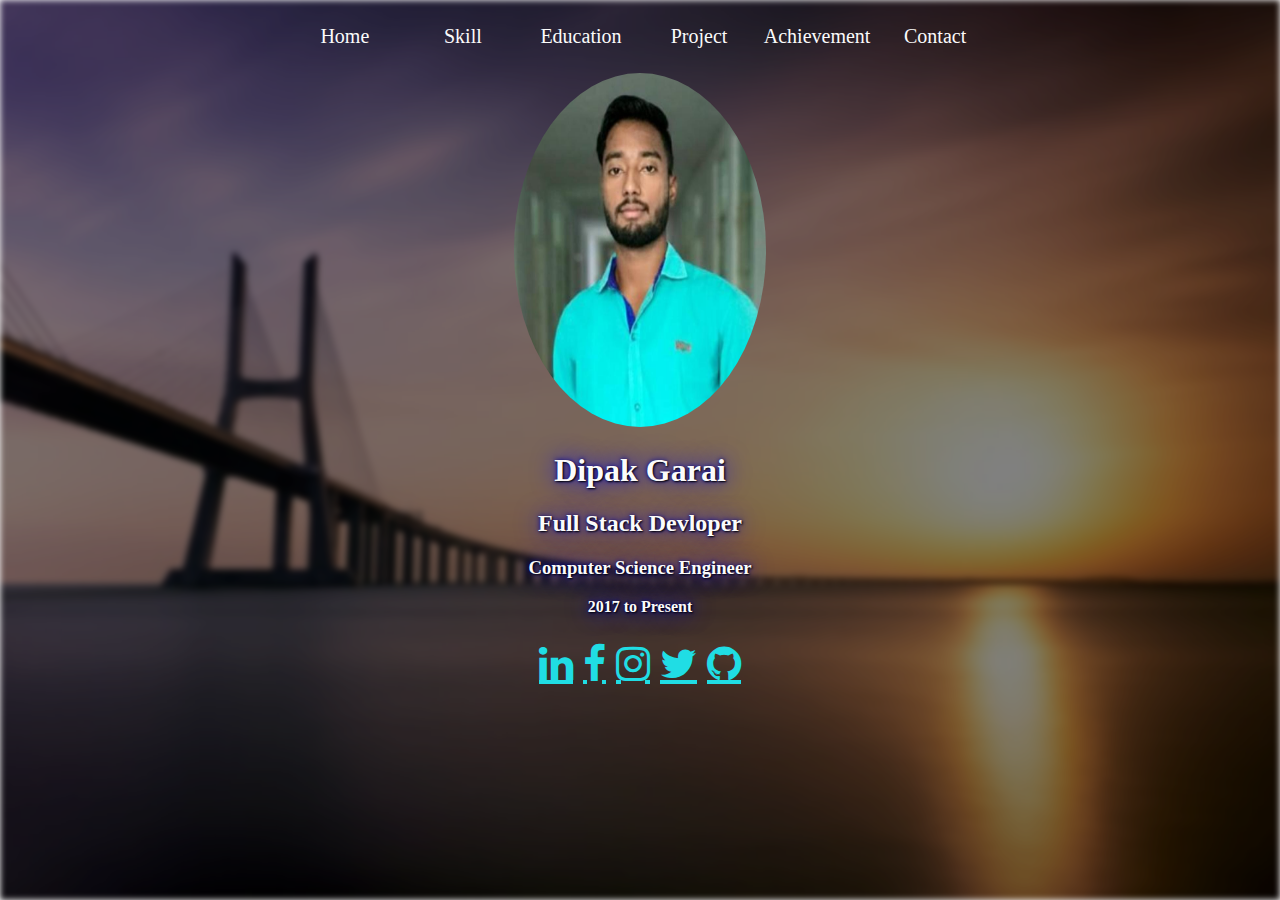
<file: templates/index.html>
<html>

<head>
    <link rel="shortcut icon" href="/static/favicon_io/favicon.ico" type="image/x-icon">
    <title>My ProFolio Site</title>
    <link rel="stylesheet" href="/static/styles.css">
    <meta name="viewport" content="width=device-width, initial-scale=1">
    <link rel="stylesheet" href="https://cdnjs.cloudflare.com/ajax/libs/font-awesome/4.7.0/css/font-awesome.min.css">
    <style>

    </style>
</head>

<body>
    
    <div class="body__background"></div>
    <div class="main">
        <div>
            <div class="topnavbar">
                <div class="nav_item"><a href="index.html">Home</a></div>
                <div class="nav_item" >
                    <a href="skill.html">Skill</a>
                </div>
                <div class="nav_item">
                    <a href="education.html">Education</a>
                </div>
                <div class="nav_item">
                    <a href="project.html">Project</a>
                </div>
                <div class="nav_item">
                    <a href="achievement.html">Achievement</a>
                </div>
                <div class="nav_item">
                    <a href="contact.html">Contact</a>
                </div>
            </div>
        </div>

        <div class="profile">
            <img src="/static/assest/dipak.jpg" alt="profile_pic" style="opacity:1">
        </div>
        <div class="intro">
            <div class="name">
                <h1>Dipak Garai</h1>
            </div>
            <div class="department">
                <h2>Full Stack Devloper</h2>
            </div>
            <div class="dept_edu">
                <h3>Computer Science Engineer</h3>
            </div>
            <div class="year"><b>2017 to Present</b> </div>
            <!-- <div class="college">
                <b>University of Engineering & Management Jaipur</b>
            </div> -->
        </div>

        <div class="social_icons">
            <a href="https://www.linkedin.com/in/dipak-garai-2718b9180/" class="fa fa-linkedin"></a>
            <a href="https://www.facebook.com/deep.garai.92" class="fa fa-facebook"></a>
            <a href="https://www.instagram.com/dipak.garai/" class="fa fa-instagram"></a>
            <a href="https://twitter.com/DipakGarai13" class="fa fa-twitter"></a>
            <a href="https://github.com/Dipak1998" class="fa fa-github"></a>
        </div>

    </div>



</body>

</html>
</file>
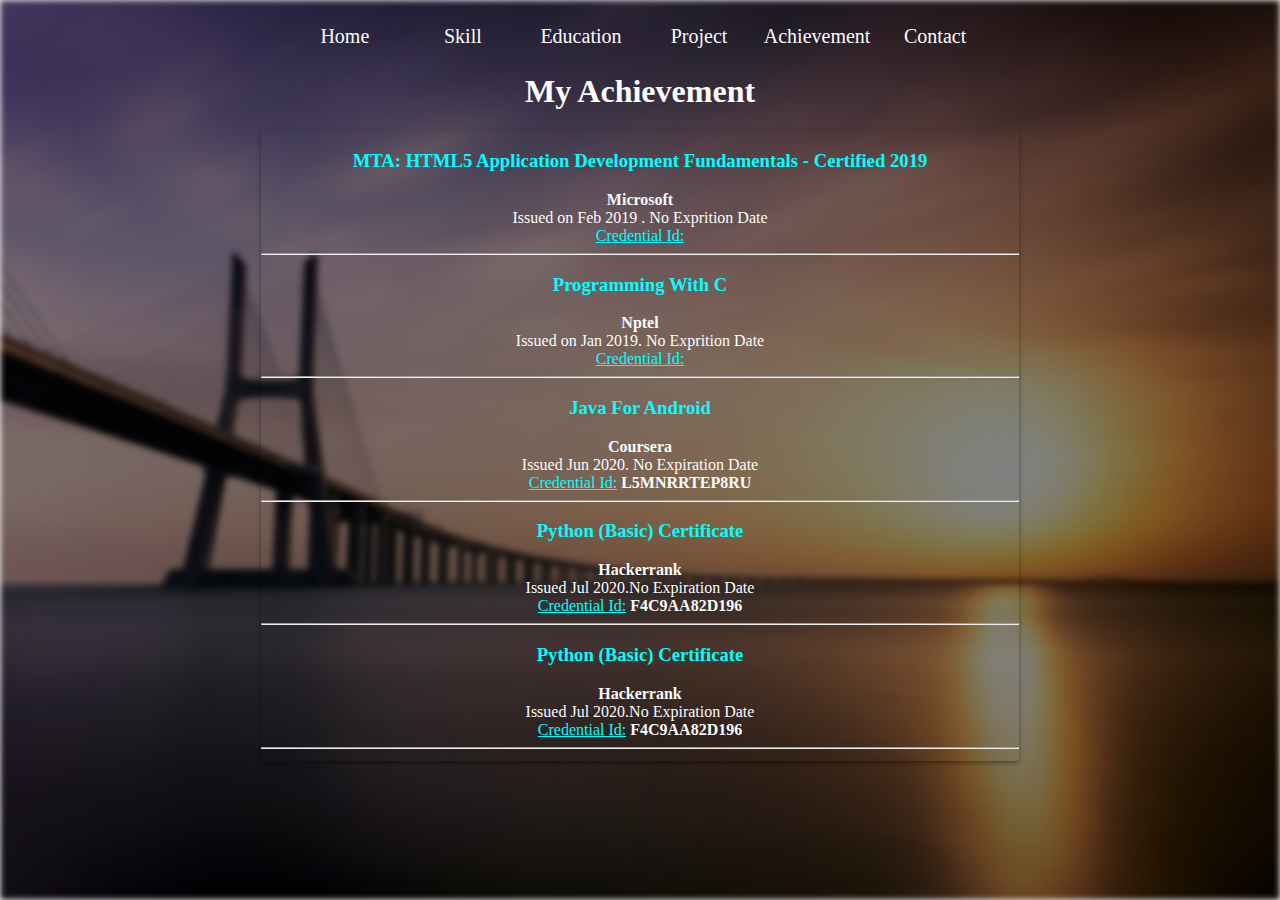
<file: templates/achievement.html>
<!DOCTYPE html>
<html lang="en">

<head>
    <link rel="shortcut icon" href="/static/favicon_io/favicon.ico" type="image/x-icon">
    <meta charset="UTF-8">
    <meta name="viewport" content="width=device-width, initial-scale=1.0">
    <title>Achievement Page</title>
    <link rel="stylesheet" href="/static/styles.css">
    <link rel="stylesheet" href="/static/achievement.css">
</head>

<body>
    <div class="body__background"></div>
    <div>
        <div>
            <div class="topnavbar">
                <div class="nav_item"><a href="index.html">Home</a></div>
                <div class="nav_item">
                    <a href="skill.html">Skill</a>
                </div>
                <div class="nav_item">
                    <a href="education.html">Education</a>
                </div>
                <div class="nav_item">
                    <a href="project.html">Project</a>
                </div>
                <div class="nav_item">
                    <a href="achievement.html">Achievement</a>
                </div>
                <div class="nav_item">
                    <a href="contact.html">Contact</a>
                </div>
            </div>
        </div>
        <div class="heading">
            <h1>My Achievement</h1>
        </div>
        <div class="main" style="padding: 0 20%;">
            <div class="view-box">
                <div class="veiw-box-item">
                    <div class="detail">
                        <div class="course-name">
                            <h3>MTA: HTML5 Application Development Fundamentals - Certified 2019</h3>
                        </div>
                        <div class="organization">
                           <b>Microsoft</b>
                        </div>
                        <div class="issued-date">
                            Issued on Feb 2019 . No Exprition Date
                        </div>
                        <div class="credential">
                            <a
                                href="https://www.youracclaim.com/badges/2e68a463-e08a-44bc-b2b5-e0c084f6f030/linked_in_profile">
                                Credential Id:</a>
                            <b></b>
                        </div>
                    </div>
                </div>
                <div class="border-line">
                    <hr>
                </div>
                <div class="veiw-box-item">
                    <div class="detail">
                        <div class="course-name">
                            <h3>Programming With C </h3>
                        </div>
                        <div class="organization"><b>Nptel</b></div>
                        <div class="issued-date"> Issued on Jan 2019. No Exprition Date</div>
                        <div class="credential"><a href="">Credential Id:</a>
                            <b></b></div>
                    </div>
                </div>
                <div class="border-line">
                    <hr>
                </div>
                <div class="veiw-box-item">
                    <div class="detail">
                        <div class="course-name">
                            <h3>Java For Android</h3>
                        </div>
                        <div class="organization"><b>Coursera</b></div>
                        <div class="issued-date">Issued Jun 2020. No Expiration Date</div>
                        <div class="credential"><a href="">Credential Id:</a>
                            <b>L5MNRRTEP8RU</b>
                        </div>
                    </div>
                    <div class="border-line">
                        <hr>
                    </div>
                    <div class="veiw-box-item">
                        <div class="detail">
                            <div class="course-name">
                                <h3>Python (Basic) Certificate</h3>
                            </div>
                            <div class="organization"><b>Hackerrank</b></div>
                            <div class="issued-date">Issued Jul 2020.No Expiration Date</div>
                            <div class="credential"><a href="https://www.hackerrank.com/certificates/f4c9aa82d196">
                                    Credential Id:</a>
                                <b>F4C9AA82D196</b>
                            </div>
                        </div>
                    </div>
                    <div class="border-line">
                        <hr>
                    </div>
                    <div class="veiw-box-item">
                        <div class="detail">
                            <div class="course-name">
                                <h3>Python (Basic) Certificate</h3>
                            </div>
                            <div class="organization"><b>Hackerrank</b></div>
                            <div class="issued-date">Issued Jul 2020.No Expiration Date</div>
                            <div class="credential"><a href="https://www.hackerrank.com/certificates/f4c9aa82d196">
                                    Credential Id:</a>
                                <b>F4C9AA82D196</b>
                            </div>
                        </div>
                    </div>
                    <div class="border-line">
                        <hr>
                    </div>
                </div>

</body>

</html>
</file>
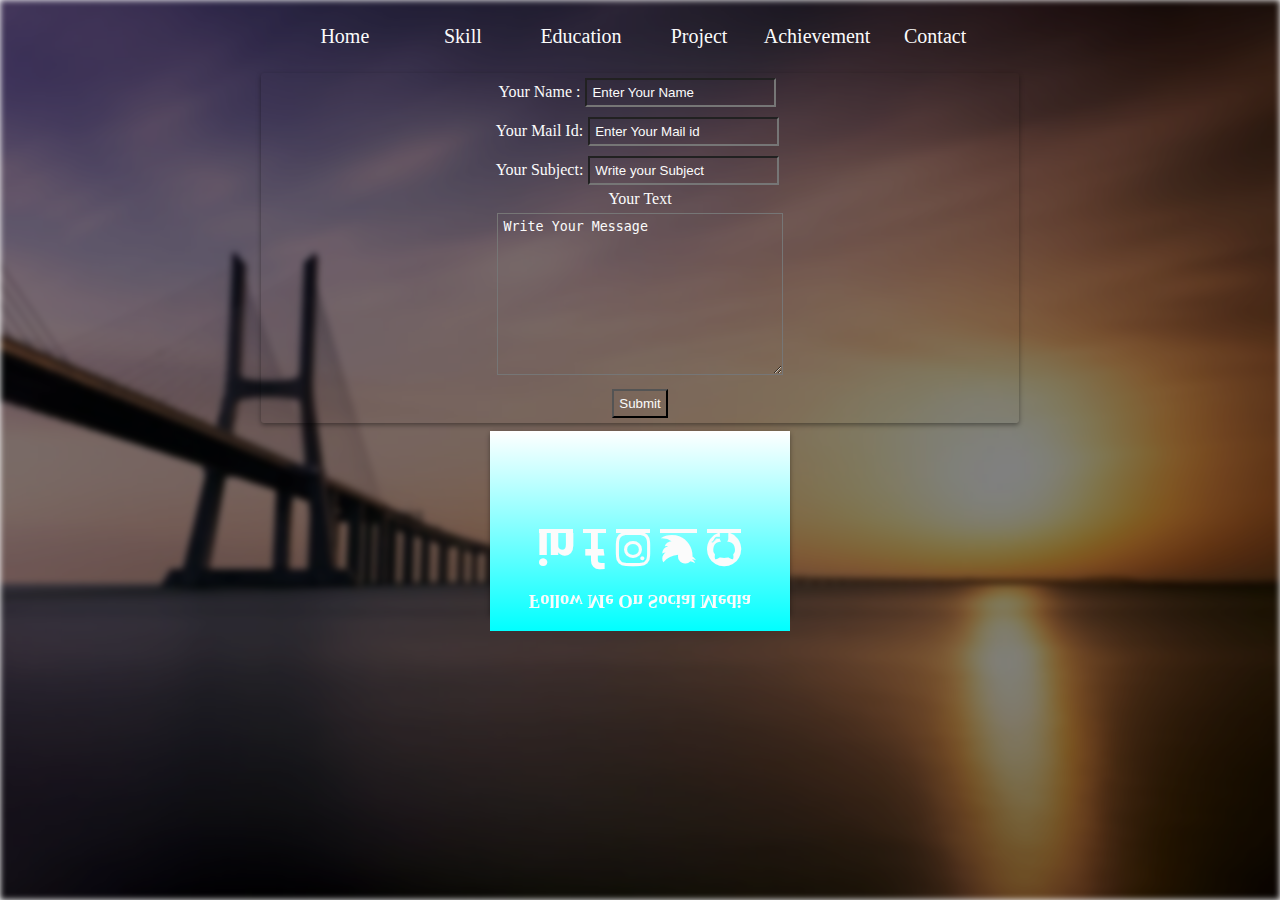
<file: templates/contact.html>
<!DOCTYPE html>
<html lang="en">

<head>
    <link rel="shortcut icon" href="/static/favicon_io/favicon.ico" type="image/x-icon">
    <meta charset="UTF-8">
    <meta name="viewport" content="width=device-width, initial-scale=1.0">
    <title>Contact Me</title>
    <link rel="stylesheet" href="/static/styles.css">
    <link rel="stylesheet" href="/static/contact.css">

    <link rel="stylesheet" href="https://cdnjs.cloudflare.com/ajax/libs/font-awesome/4.7.0/css/font-awesome.min.css">

</head>

<body>
    <div class="body__background"></div>
    <div class="main">
        <div>
            <div class="topnavbar">
                <div class="nav_item"><a href="index.html">Home</a></div>
                <div class="nav_item">
                    <a href="skill.html">Skill</a>
                </div>
                <div class="nav_item">
                    <a href="education.html">Education</a>
                </div>
                <div class="nav_item">
                    <a href="project.html">Project</a>
                </div>
                <div class="nav_item">
                    <a href="achievement.html">Achievement</a>
                </div>
                <div class="nav_item">
                    <a href="contact.html">Contact</a>
                </div>
            </div>
        </div>
        <div style="padding: 0 20%; ">
            <div class="contact-box message">
                <form method="GET" action="">
                    <label for="text">Your Name :</label><input type="text" name="name" placeholder="Enter Your Name" >
                    <br>
                    <label for="mail">Your Mail Id:</label><input type="mail" name="mail" placeholder="Enter Your Mail id">
                    <br>
                    <label for="subject">Your Subject:</label><input type="text" name="subject"placeholder="Write your Subject">
                    <br>

                    <label for="text">Your Text</label>
                    <br>
                    <textarea name="message" id="" cols="30" rows="10" placeholder="Write Your Message"></textarea>
                    <br>
                    <input type="submit" class="submitbtn" value="Submit">
                </form>

            </div>

            <div class="flip-box">
                <div class="flip-box-inner">
                    <div class="flip-box-front">
                        <div class="contact-box">
                            <address>
                                <p>
                                    <img src="/static/assest/dipak.jpg" alt="Avatar" class="avatar">
                                    Dipak Garai
                                </p>
                                <p>
                                    <i class="fa fa-home"></i>Purulia,West Bengal
                                </p>
                                <p>
                                    <i class="fa fa-envelope "></i>Gmail:<a href="mailto:garaidipak1998@gmail.com">garaidipak1998@gmail.com</a>
                                </p>
                                <p>
                                    <i class="fa fa-phone"></i><a href="tel:+918170941542"></a> Contact Number:8170941542
                                </p>
                            </address>
                        </div>
                    </div>
                    <div class="flip-box-back">
                        <h3 style="color:var(--color-white-1);text-align: center;">Follow Me On Social Media</h3>
                        <div class="social_icons" style="margin-top: 0;">
                            <a href="https://www.linkedin.com/in/dipak-garai-2718b9180/" class="fa fa-linkedin"></a>
                            <a href="https://www.facebook.com/deep.garai.92" class="fa fa-facebook"></a>
                            <a href="https://www.instagram.com/dipak.garai/" class="fa fa-instagram"></a>
                            <a href="https://twitter.com/DipakGarai13" class="fa fa-twitter"></a>
                            <a href="https://github.com/Dipak1998" class="fa fa-github"></a>
                        </div>
                    </div>
                </div>
            </div>

        </div>
    </div>
</body>

</html>
</file>
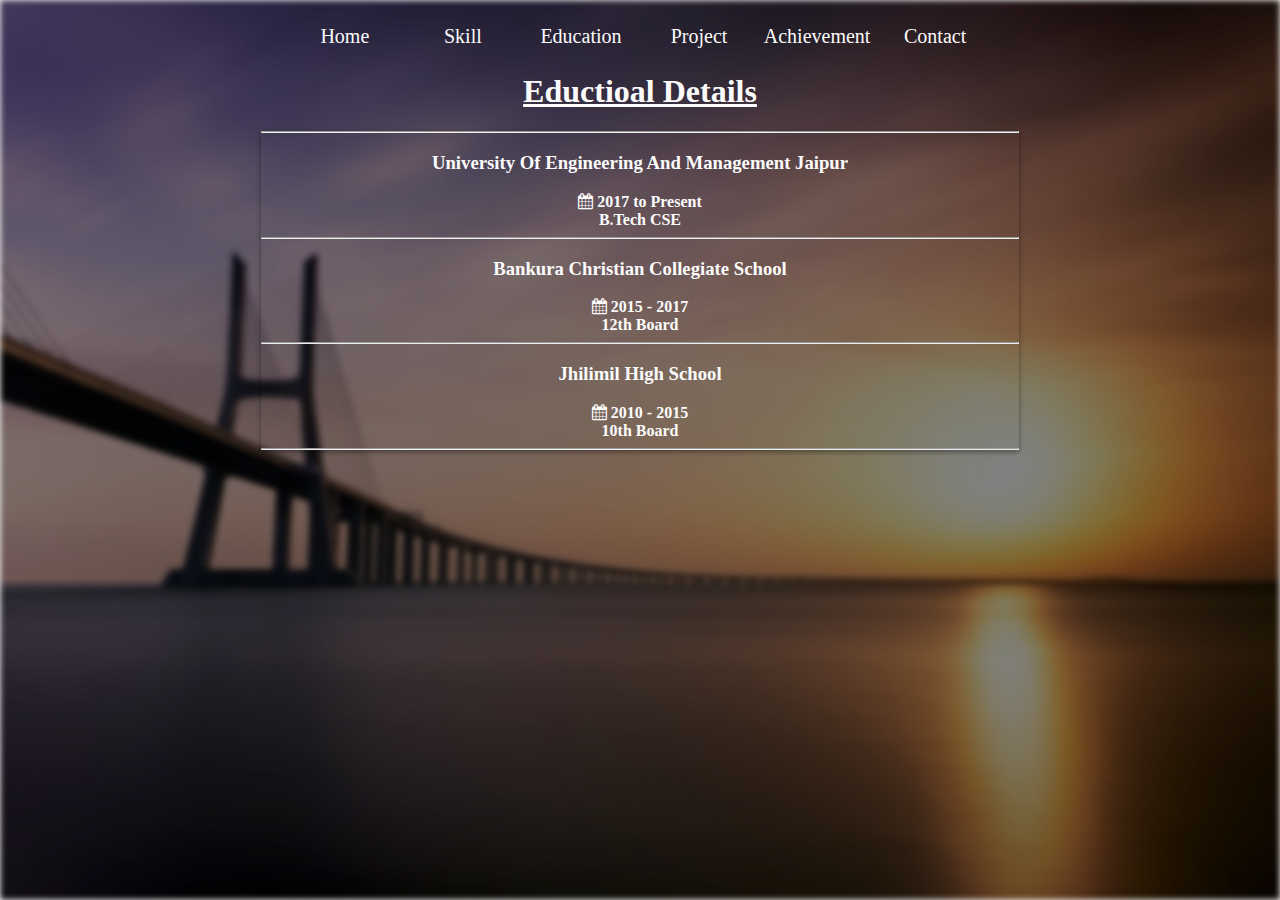
<file: templates/education.html>
<!DOCTYPE html>
<html lang="en">

<head>
    <link rel="shortcut icon" href="/static/favicon_io/favicon.ico" type="image/x-icon">
    <meta charset="UTF-8">
    <meta name="viewport" content="width=device-width, initial-scale=1.0">
    <title>Education Details</title>
    <link rel="stylesheet" href="/static/styles.css">
    <link rel="stylesheet" href="/static/education.css">
    <link rel="stylesheet" href="https://cdnjs.cloudflare.com/ajax/libs/font-awesome/4.7.0/css/font-awesome.min.css">
</head>

<body>
    <div class="body__background"></div>
    <div class="main">
        <div class="topnavbar">
            <div class="nav_item"><a href="index.html">Home</a></div>
            <div class="nav_item" >
                <a href="skill.html">Skill</a>
            </div>
            <div class="nav_item">
                <a href="education.html">Education</a>
            </div>
            <div class="nav_item">
                <a href="project.html">Project</a>
            </div>
            <div class="nav_item">
                <a href="achievement.html">Achievement</a>
            </div>
            <div class="nav_item">
                <a href="contact.html">Contact</a>
            </div>
        </div>
    </div>
    <div class="heading">
        <h1><u>Eductioal Details</u></h1>
    </div>
    <div style="padding: 0 20%;">
        <div class="edu-detail">
            <div class="edu-item">
                <div class="graduation">
                    <div class="border-line">
                        <hr>
                    </div>
                    <div class="clg">
                        <h3>University Of Engineering And Management Jaipur</h3>
                    </div>
                    <div class="year">
                        <i class="fa fa-calendar"></i>
                        <b>2017 to Present</b>
                    </div>
                    <div class="dept"><b>B.Tech CSE</b></div>
                </div>
            </div>
            <div class="border-line">
                <hr>
            </div>
            <div class="edu-item">
                <div class="higher-secondary">
                    <div class="high-school">
                        <h3>Bankura Christian Collegiate School</h3>
                    </div>
                    <div class="year">
                        <i class="fa fa-calendar"></i>
                        <b>2015 - 2017</b>
                    </div>
                    <div class="dept"><b>12th Board</b></div>
                </div>
            </div>
            <div class="border-line">
                <hr>
            </div>
            <div class="edu-item">
                <div class="secondary">
                    <div class="school">
                        <h3>Jhilimil High School</h3>
                    </div>
                    <div class="year">
                        <i class="fa fa-calendar"></i>
                        <b>2010 - 2015</b>
                    </div>
                    <div class="dept"><b>10th Board</b></div>
                </div>
                <div class="border-line">
                    <hr>
                </div>
            </div>
        </div>
    </div>

</body>

</html>
</file>
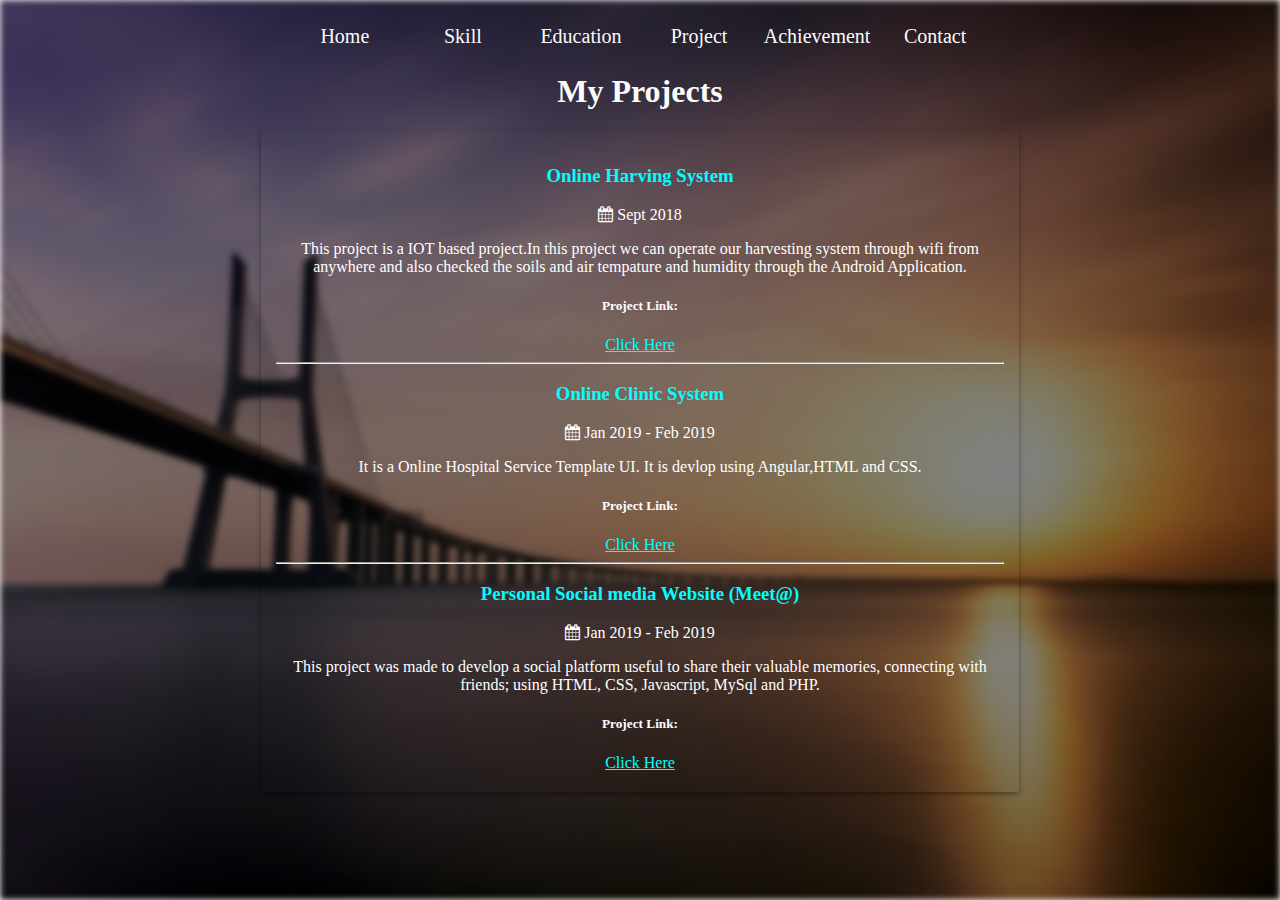
<file: templates/project.html>
<!DOCTYPE html>
<html lang="en">

<head>
    <link rel="shortcut icon" href="/static/favicon_io/favicon.ico" type="image/x-icon">
    <meta charset="UTF-8">
    <meta name="viewport" content="width=device-width, initial-scale=1.0">
    <title>Project Page</title>
    <link rel="stylesheet" href="/static/styles.css">
    <link rel="stylesheet" href="/static/project.css">
    <link rel="stylesheet" href="https://cdnjs.cloudflare.com/ajax/libs/font-awesome/4.7.0/css/font-awesome.min.css">
</head>

<body>
    <div class="body__background"></div>
    <div>
        <div>
            <div class="topnavbar">
                <div class="nav_item"><a href="index.html">Home</a></div>
                <div class="nav_item">
                    <a href="skill.html">Skill</a>
                </div>
                <div class="nav_item">
                    <a href="education.html">Education</a>
                </div>
                <div class="nav_item">
                    <a href="project.html">Project</a>
                </div>
                <div class="nav_item">
                    <a href="achievement.html">Achievement</a>
                </div>
                <div class="nav_item">
                    <a href="contact.html">Contact</a>
                </div>
            </div>
        </div>
        <div class="heading">
            <h1>My Projects</h1>
        </div>
        <div class="main" style="padding: 0 20%;">
            <div class="view-box">
                <div class="view-box-item">
                    <div class="project-details">
                        <div class="heading">
                            <h3>Online Harving System</h3>
                        </div>
                        <div class="date"><i class="fa fa-calendar"></i> Sept 2018</div>
                        <div class="desc">
                            <p>This project is a IOT based project.In this project
                                we can operate our harvesting system through wifi from anywhere and also checked the
                                soils and air
                                tempature and humidity through the Android Application.</p>
                        </div>
                    </div>
                    <div class="project-show">
                        <h5>Project Link:</h5>
                        <a href="https://www.youtube.com/watch?v=TGDrd2gTrc0">Click Here</a>
                    </div>
                    <div class="border-line">
                        <hr>
                    </div>
                </div>
                <div class="view-box-item">
                    <div class="project-details">
                        <div class="heading">
                            <h3>Online Clinic System</h3>
                        </div>
                        <div class="date"><i class="fa fa-calendar"></i> Jan 2019 - Feb 2019</div>
                        <div class="desc">
                            <p>It is a Online Hospital Service Template UI.
                                It is devlop using Angular,HTML and CSS.</p>
                        </div>
                    </div>
                    <div class="project-show">
                        <h5>Project Link:</h5>
                        <a href="https://drive.google.com/drive/folders/13U0ptg1SlTC5qfEeqnaGa3lRLnpjCSnX">Click
                            Here</a>
                    </div>

                </div>
                <div class="border-line">
                    <hr>
                </div>

                <div class="view-box-item">
                    <div class="project-details">
                        <div class="heading">
                            <h3>Personal Social media Website (Meet@)</h3>
                        </div>
                        <div class="date"><i class="fa fa-calendar"></i> Jan 2019 - Feb 2019</div>
                        <div class="desc">
                            <p>This project was made to develop a social platform useful to share their valuable
                                memories, connecting with friends; using HTML, CSS, Javascript, MySql and
                                PHP.</p>
                        </div>
                    </div>
                    <div class="project-show">
                        <h5>Project Link:</h5>
                        <a href="https://drive.google.com/drive/folders/13U0ptg1SlTC5qfEeqnaGa3lRLnpjCSnX">Click
                            Here</a>
                    </div>

                </div>
                <div class="view-box-item"></div>

            </div>
            <!-- <div class="show-more">
                <button type="button">Show More</button>
            </div> -->
        </div>
    </div>
</body>

</html>
</file>
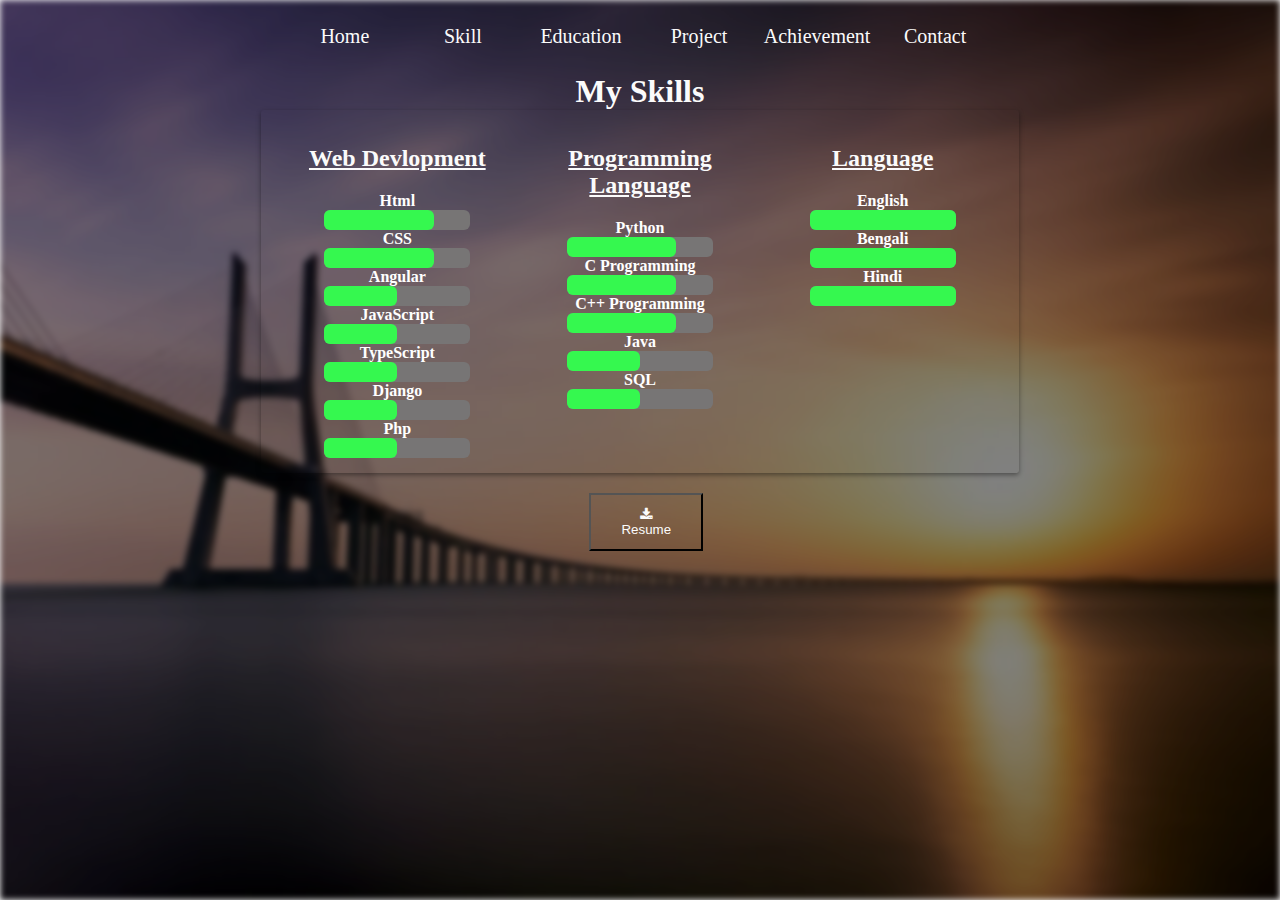
<file: templates/skill.html>
<!DOCTYPE html>
<html lang="en">

<head>
    <link rel="shortcut icon" href="/static/favicon_io/favicon.ico" type="image/x-icon">
    <meta charset="UTF-8">
    <meta name="viewport" content="width=device-width, initial-scale=1.0">
    <link rel="stylesheet" href="/static/styles.css">
    <link rel="stylesheet" href="/static/skill.css">
    <link rel="stylesheet" href="https://cdnjs.cloudflare.com/ajax/libs/font-awesome/4.7.0/css/font-awesome.min.css">
    <title>Skill</title>
</head>

<body>
    <div class="body__background"></div>
    <div>
        <div>
            <div class="topnavbar">
                <div class="nav_item"><a href="index.html">Home</a></div>
                <div class="nav_item">
                    <a href="skill.html">Skill</a>
                </div>
                <div class="nav_item">
                    <a href="education.html">Education</a>
                </div>
                <div class="nav_item">
                    <a href="project.html">Project</a>
                </div>
                <div class="nav_item">
                    <a href="achievement.html">Achievement</a>
                </div>
                <div class="nav_item">
                    <a href="contact.html">Contact</a>
                </div>
            </div>
        </div>
        <div class="heading">
            <h1>My Skills</h1>
        </div>
        <div class="main" style="padding: 0 20%;">
            <div class="view-box">
                <div class="view-box-item">
                    <div class="heading">
                        <h2><u>Web Devlopment</u></h2>
                    </div>
                    <div class="skill">
                        <div class="skills">
                            <b>Html</b>
                            <div class="progreesbar">
                                <div id="myProgress">
                                    <div id="myBar" style="width: 75%;"></div>
                                </div>
                            </div>

                        </div>
                        <div class="skills">
                            <b>CSS</b>
                            <div class="progreesbar">
                                <div id="myProgress">
                                    <div id="myBar"style="width: 75%;"></div>
                                </div>
                            </div>
                        </div>
                        <div class="skills">
                            <b>Angular</b>
                            <div class="progreesbar">
                                <div id="myProgress">
                                    <div id="myBar"style="width: 50%;"></div>
                                </div>
                            </div>
                        </div>
                        <div class="skills">
                            <b>JavaScript</b>
                            <div class="progreesbar">
                                <div id="myProgress">
                                    <div id="myBar" style="width: 50%;"></div>
                                </div>
                            </div>
                        </div>
                        <div class="skills">
                            <b>TypeScript</b>
                            <div class="progreesbar">
                                <div id="myProgress">
                                    <div id="myBar"style="width: 50%;"></div>
                                </div>
                            </div>
                        </div>
                        <div class="skills">
                            <b>Django</b>
                            <div class="progreesbar">
                                <div id="myProgress">
                                    <div id="myBar" style="width: 50%;"></div>
                                </div>
                            </div>
                        </div>
                        <div class="skills">
                            <b>Php</b>
                            <div class="progreesbar">
                                <div id="myProgress">
                                    <div id="myBar" style="width: 50%;"></div>
                                </div>
                            </div>
                        </div>
                    </div>
                </div>
                <div class="view-box-item">
                    <div class="heading">
                        <h2><u>Programming Language</u></h2>
                    </div>
                    <div class="skill">
                        <div class="skills">
                            <b>Python</b>
                            <div class="progreesbar">
                                <div id="myProgress">
                                    <div id="myBar"style="width: 75%;"></div>
                                </div>
                            </div>
                        </div>
                        <div class="skills">
                            <b>C Programming</b>
                            <div class="progreesbar">
                                <div id="myProgress">
                                    <div id="myBar"style="width: 75%;"></div>
                                </div>
                            </div>
                        </div>
                        <div class="skills">
                            <b>C++ Programming</b>
                            <div class="progreesbar">
                                <div id="myProgress">
                                    <div id="myBar"style="width: 75%;"></div>
                                </div>
                            </div>
                        </div>
                        <div class="skills">
                            <b>Java</b>
                            <div class="progreesbar">
                                <div id="myProgress">
                                    <div id="myBar" style="width: 50%;">
                                    </div>
                                </div>
                            </div>
                            <div class="skills">
                                <b>SQL</b>
                                <div class="progreesbar">
                                    <div id="myProgress">
                                        <div id="myBar" style="width: 50%;">
                                        </div>
                                    </div>
                                </div>
                            </div>
                        </div>
                    </div>
                </div>
                <div class="view-box-item">
                    <div class="heading">
                        <h2><u>Language</u></h2>
                    </div>
                    <div class="skill">
                        <div class="skills">
                            <b>English</b>
                            <div class="progreesbar">
                                <div id="myProgress">
                                    <div id="myBar"></div>
                                </div>
                            </div>
                        </div>
                        <div class="skills">
                            <b>Bengali</b>
                            <div class="progreesbar">
                                <div id="myProgress">
                                    <div id="myBar"></div>
                                </div>
                            </div>
                        </div>
                        <div class="skills">
                            <b>Hindi</b>
                            <div class="progreesbar">
                                <div id="myProgress">
                                    <div id="myBar"></div>
                                </div>
                            </div>
                        </div>
                    </div>
                </div>
            </div>

        </div>
        <div class="resume">
            <a href="/static/My Resume.pdf" download="My Resume.pdf">
                <button class="btn"value="Resume"><i class="fa fa-download"></i>Resume</button>
            </a>
            
        </div>
    </div>


</body>

</html>
</file>
<file: static/styles.css>
:root{
    --color-white-1: #fbfbfb;
}

/* BackGround Styling */
div.body__background{
    position: absolute;
    background-image: url('assest/bgimg.jpg'); 
    /* height: 100%;
    width: 100%; */
    background-repeat: no-repeat;
    background-attachment: fixed;
    background-size: 100% 100%;
    z-index: -1;
    top: 0;
    left: 0;
    bottom: 0;
    right: 0;
    /* opacity: .7; */
    filter: blur(3px) brightness(50%);
}


div.topnavbar {
    display: flex;
    margin: 25px 25px;
    padding: 0 20%;
    text-align: center;
    
}

div.nav_item{
    flex: 1;
    flex-direction: column;
    color: var(--color-white-1);
    font-size: 20px;
    text-decoration: none; 
    /* background-color: rgb(16, 197, 251); */
}
div.nav_item a{
    color: var(--color-white-1);
    text-decoration: none; 
}
div.nav_item a:hover{
    color: rgb(116, 255, 61);
}

/* Profile Pic Style */
div.profile img{
    border-radius: 50%;
    text-align: center;
    width: 20%;
    height: 40%;
    display: block;
    /* margin-top: 10%; */
    margin-left: auto;
    margin-right: auto;

}

div.profile img:hover {
    /* display: none; */
    animation: shake 0.5s;
    animation-iteration-count: infinite;
  }
  
  @keyframes shake {
    0% { transform: translate(1px, 1px) rotate(0deg); }
    10% { transform: translate(-1px, -2px) rotate(-1deg); }
    20% { transform: translate(-3px, 0px) rotate(1deg); }
    30% { transform: translate(3px, 2px) rotate(0deg); }
    40% { transform: translate(1px, -1px) rotate(1deg); }
    50% { transform: translate(-1px, 2px) rotate(-1deg); }
    60% { transform: translate(-3px, 1px) rotate(0deg); }
    70% { transform: translate(3px, 1px) rotate(-1deg); }
    80% { transform: translate(-1px, -1px) rotate(1deg); }
    90% { transform: translate(1px, 2px) rotate(0deg); }
    100% { transform: translate(1px, -2px) rotate(-1deg); }
  }
div.intro{
    text-align: center;
    color: var(--color-white-1);
    margin-top: 2%;
    /* text-shadow: 2px 2px 4px #000000; */
    /* text-shadow: 2px 2px 5px aqua; */
    text-shadow: 1px 1px 2px black, 0 0 25px blue, 0 0 5px darkblue;
}

div.social_icons{
    /* display: flex; */
    text-align: center;
    color:blue;
    font-size: 40px;
    margin-top: 2%;

    
}
div.social_icons .fa{
    color: rgb(32, 221, 228);
    border-radius: 50%;
}
div.social_icons .fa:hover{
  color: blue;
}

/* Mobile View */

@media screen and (max-width: 600px) {

    div.topnavbar{
        display: flex;
        padding: 0;
    }
    div.topnavbar div.nav_item{
        flex: 1;
        flex-direction: column;
        font-size: 10px;
    }
    div.profile img{
        width: 20%;
        height: 15%;
    }
    div.intro{
        text-align: center;
        color:var(--color-white-1)
        /* color: rgb(255, 255, 255); */
    
    }
    div.social_icons{
        margin-top: 40%;
    }
}
</file>
<file: static/achievement.css>
body div.heading{
    text-align: center;
    color: var(--color-white-1);
}
.view-box{
    /* background-color: rgb(136, 86, 86); */
    color: var(--color-white-1);
    text-align: center;
    display: block;
    border-radius: 3px;
    box-shadow: 0 2px 5px rgba(0,0,0, 0.4);
    margin-bottom: 20px;
    /* padding: 2%; */
    height: 70vh;
    overflow-y: auto;
} 
/* div.flip-box-main{
    padding: 0;
} */

div.detail div.course-name{
    color: aqua;
}
div.credential a{
    color: aqua;
}

div.border-line{
    width: 100%;
    border-radius: 1px solid rgb(117, 113, 113);
}

/* Mobile View */

@media screen and (max-width: 600px) {
    div.view-box{
        display: block;
        height: 70vh;
        overflow-y: auto;
    }
}
</file>
<file: static/contact.css>
div.contact-box{
  color: var(--color-white-1);
  text-align: center;
  /* display: flex; */
  border-radius: 3px;
  box-shadow: 0 2px 5px rgba(0,0,0, 0.4);

}

div.contact-box address{
  display: inline-block;
  margin: right;
}
div.contact-box>address>p>img{
  vertical-align: middle;
  width: 50px;
  height: 50px;
  border-radius: 50%;
}

div.mail a{
  color: var(--color-white-1);
}

div.message input,div.message textarea{
  background-color: transparent;
  color: var(--color-white-1);
  padding: 5px;
  margin: 5px;
}
div.message textarea{
  width: 36%;
  height: 40%;
}

div.message input.submitbtn:hover{
background-color: green;
color: var(--color-white-1);
}


div.social_icons{
  padding: 0;
  margin: 0;
}
div.social_icons a{
  margin-top: 0;

}
div.social_icons .fa{
  color: var(--color-white-1);
}

::-webkit-input-placeholder { /* Edge */
  color:var(--color-white-1);
}

/* Flip Box Styling */
.flip-box {
  background-color: transparent;
  width: 300px;
  height: 200px;
  /* border: 1px solid #f1f1f1; */
  perspective: 1000px;
  padding-top: 1%;
  margin: 0 auto;
  box-shadow: unset;
}

.flip-box-inner {
  position: relative;
  width: 100%;
  height: 100%;
  text-align: center;
  transition: transform 0.8s;
  transform-style: preserve-3d;
}

.flip-box:hover .flip-box-inner {
  transform: rotateX(180deg);
}

.flip-box-front, .flip-box-back {
  position: absolute;
  width: 100%;
  height: 100%;
  --webkit-backface-visibility: hidden;
}

.flip-box-front {
  background:linear-gradient(to bottom, rgb(85, 85, 155) 0%, white 100%);
 
  /* box-shadow: 10px 10px 5px rgb(92, 86, 86); */
}
.flip-box-front div.contact-box{
  color: rgb(25, 0, 255); 
}

.flip-box-back {
   background:linear-gradient(to bottom, aqua 0%, white 100%);
  color: white;
  transform: rotateX(180deg);
  /* box-shadow: 10px 10px 5px rgb(92, 86, 86); */

}


/* Mobile View */

@media screen and (max-width: 600px){
  div.message textarea{
      width: 60%;
      height: 36%;
  }

   .flip-box {
      background-color: transparent;
      width: 230px;
      height: 200px;
      /* border: 1px solid #f1f1f1; */
      /* margin: 0 auto; */
      perspective: 1000px;
      padding-top: 4%;
    } 

}
</file>
<file: static/education.css>
:root{
    --color-white-1: #fbfbfb;
}
div.body__background{
    position: absolute;
    background-image: url('assest/bgimg.jpg'); 
    background-repeat: no-repeat;
    background-attachment: fixed;
    background-size: 100% 100%;
    z-index: -1;
    top: 0;
    left: 0;
    bottom: 0;
    right: 0;
    /* opacity: .7; */
    filter: blur(3px) brightness(50%);
}


div.heading{
    color:var(--color-white-1) ;
    text-align: center;
}



div.edu-detail{
    color: var(--color-white-1);
    text-align: center;
    /* display: flex; */
    border-radius: 3px solid black;
    box-shadow: 0 2px 5px rgba(0,0,0, 0.4);
    margin-bottom: 20px;
}
div.edu-item{
    flex: 1;
    flex-direction: row;
}
div.border-line{
    width: 100%;
    border-radius: 1px solid rgb(117, 113, 113);
}

/* Mobile View */

@media screen and (max-width: 600px) {

    div.topnavbar{
        display: flex;
        padding: 0;
    }
    div.topnavbar div.nav_item{
        flex: 1;
        flex-direction: column;
        font-size: 10px;
    }
    div.profile img{
        width: 20%;
        height: 15%;
    }
    div.intro{
        text-align: center;
        color:var(--color-white-1)
        /* color: rgb(255, 255, 255); */
    
    }
    div.social_icons{
        margin-top: 25%;
    }
}
</file>
<file: static/project.css>
body div.heading{
    text-align: center;
    color: var(--color-white-1);
}

.view-box{
    /* background-color: rgb(136, 86, 86); */
    color: var(--color-white-1);
    text-align: center;
    display: block;
    border-radius: 3px;
    box-shadow: 0 2px 5px rgba(0,0,0, 0.4);
    margin-bottom: 20px;
    padding: 2%;
    height: 70vh;
    overflow-y: auto;
}


div.view-box-item{
    /* flex: 1; */
    color: rgb(255, 255, 255);
}

div.border-line{
    width: 100%;
    border-radius: 1px solid rgb(117, 113, 113);
}
div.project-details div.heading{
    color: aqua;
}

div.desc{
    text-align: center;
}

div.project-show a{
    color: aqua;
}

div.show-more button{
    color: var(--color-white-1);
    background-color: transparent;
    position:relative;
    top:46%; 
    left:46%;
    padding: 5px;
    margin: 5px;
}
div.show-more button:hover{
    background-color: green;
    color: var(--color-white-1);
    
}

/* Mobile View */

@media screen and (max-width: 600px) {
    div.view-box{
        display: block;
        height: 70vh;
        overflow-y: auto;
    }
    div.show-more button{
        color: var(--color-white-1);
        background-color: transparent;
        position:relative;
        top:50%; 
        left:30%;
        padding: 5px;
        margin: 5px;
    
    }
    div.desc{
        text-align: justify;
    }

}
</file>
<file: static/skill.css>
body div.heading{
    text-align: center;
    color: var(--color-white-1);
    
}
body div.heading h1{
    margin: 0;
}

/* View Box Styling */
.view-box{
    /* background-color: rgb(136, 86, 86); */
    color: var(--color-white-1);
    text-align: center;
    display: flex;
    border-radius: 3px;
    box-shadow: 0 2px 5px rgba(0,0,0, 0.4);
    margin-bottom: 20px;
    padding: 2%;
}

div.view-box-item{
    flex: 1;
    color: rgb(255, 255, 255);
}

div.progreesbar{
    padding: 0 20%;
}
#myProgress {
    width: 100%;
    text-align: center;
    background-color: rgb(119, 117, 117);
    border-radius:6px;
  }
  
  #myBar {
    text-align: center;
    width: 100%;
    height: 20px;
    background-color: #35f84f;
    border-radius:6px;
    
  }
div.resume{
    padding:  0 46%;
}
 div.resume .btn{
     padding:12px 30px;
     color: var(--color-white-1);
     background-color: transparent;
 }

 div.resume button:hover{
     color: var(--color-white-1);
     background-color: green;
 }

  
  @media screen and (max-width: 600px){
      div.main{
          padding: 0 10%;
      }
      div.view-box{
          display: block;
          height: 70vh;
          overflow-y: auto;
      }
      div.resume{
          padding: 0 36%;
      }
      div.resume .btn{
        padding:12px 16px;
        color: var(--color-white-1);
        background-color: transparent;
    }
   
    div.resume button:hover{
        color: var(--color-white-1);
        background-color: green;
    }    

  }
</file>
